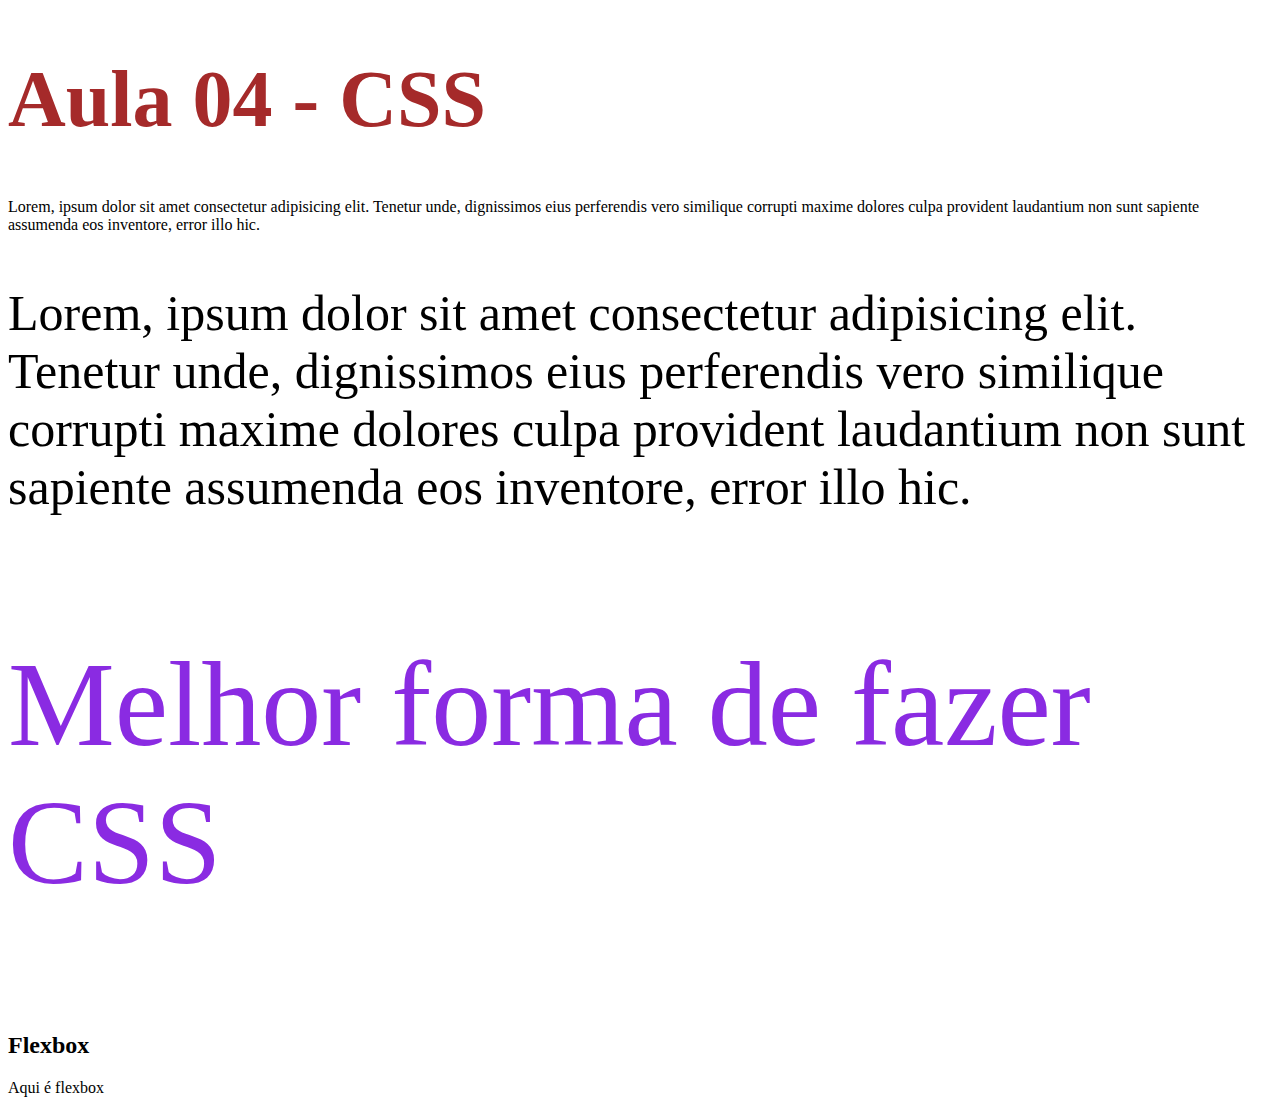
<file: CSS/index.html>
<!DOCTYPE html>
<html lang="pt-br">
<head>
    <meta charset="UTF-8">
    <meta name="viewport" content="width=device-width, initial-scale=1.0">
    <title>Aula CSS</title>

    <link rel="stylesheet" href="styles.css" />
   
</head>
<body>
    <!-- css inline aplicado direto na tag  -->
    <h1>Aula 04 - CSS</h1>
    <p>Lorem, ipsum dolor sit amet consectetur adipisicing elit. 
        Tenetur unde, dignissimos eius perferendis vero similique 
        corrupti maxime dolores culpa provident laudantium non sunt sapiente assumenda eos inventore, 
        error illo hic.</p>
        <p style="font-size: 50px;">Lorem, ipsum dolor sit amet consectetur adipisicing elit. 
            Tenetur unde, dignissimos eius perferendis vero similique 
            corrupti maxime dolores culpa provident laudantium non sunt sapiente assumenda eos inventore, 
            error illo hic.</p>
            <main>
                <section id="principal-estilo">
                    <p id="parag">Melhor forma de fazer CSS</p>
                </section>
                <section id="flex-box">
                    <h2>Flexbox</h2>
                    <p>Aqui é flexbox</p>

                </section>
                
            </main>
           
</body>
</html>
</file>
<file: CSS/styles.css>
/* para comentar no css */

h1{
    font-size: 80px !important;
    color: brown !important;
}

#principal-estilo {
    color: blueviolet;
    font-size: 120px ;
}
</file>
